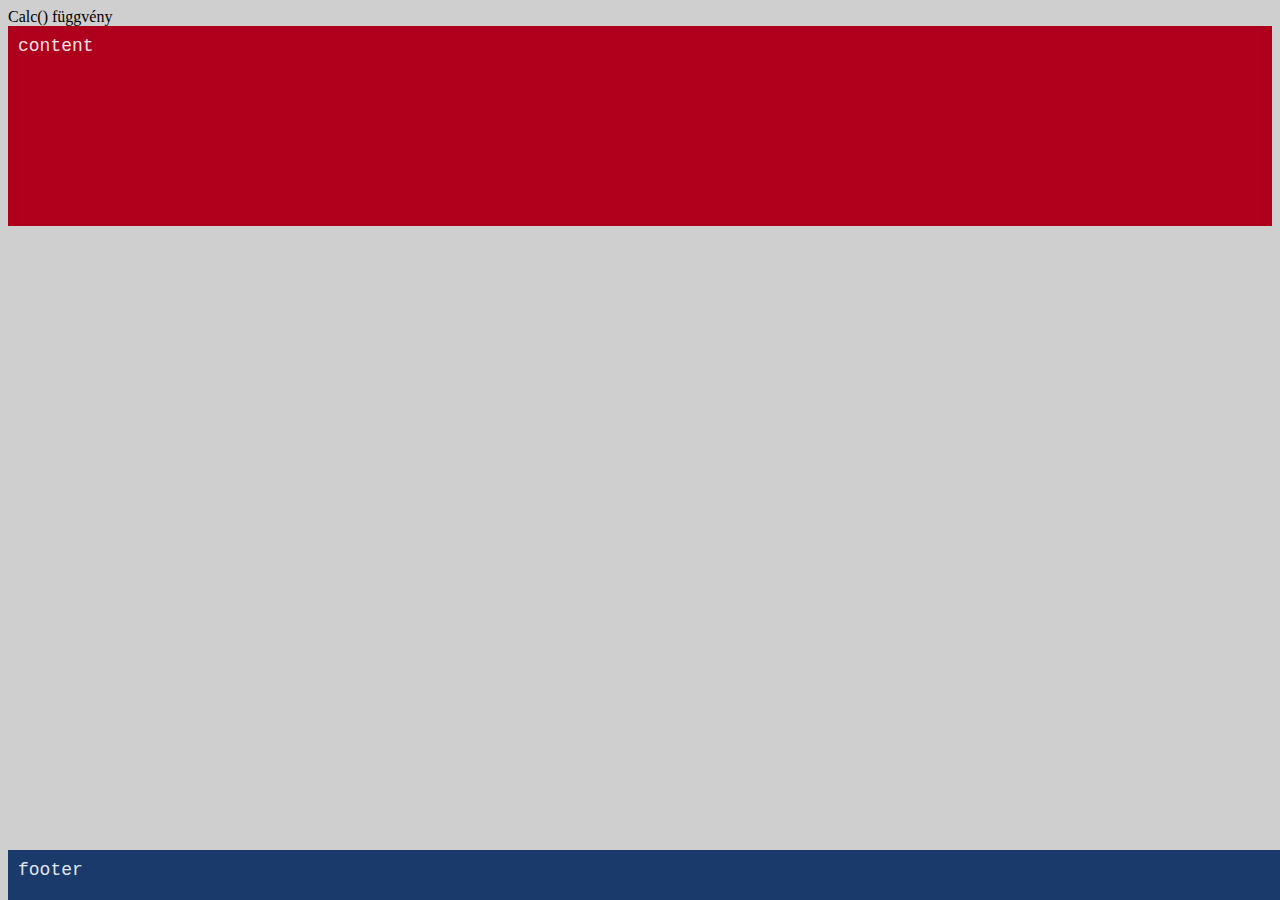
<file: footers(bootstrap).html>
<!DOCTYPE html>
<html lang="en">
  <head>
    <meta charset="UTF-8" />
    <meta http-equiv="X-UA-Compatible" content="IE=edge" />
    <meta name="viewport" content="width=device-width, initial-scale=1.0" />
    <link rel="stylesheet" href="footers(bootstrap).css"
    <title>Calc() függvény</title>
  </head>
  <body>
    <main class="content">
      <span>content</span>
    </main>
    <footer class="footer">
      <span>footer</span>
    </footer>
  </body>
</html>
</file>
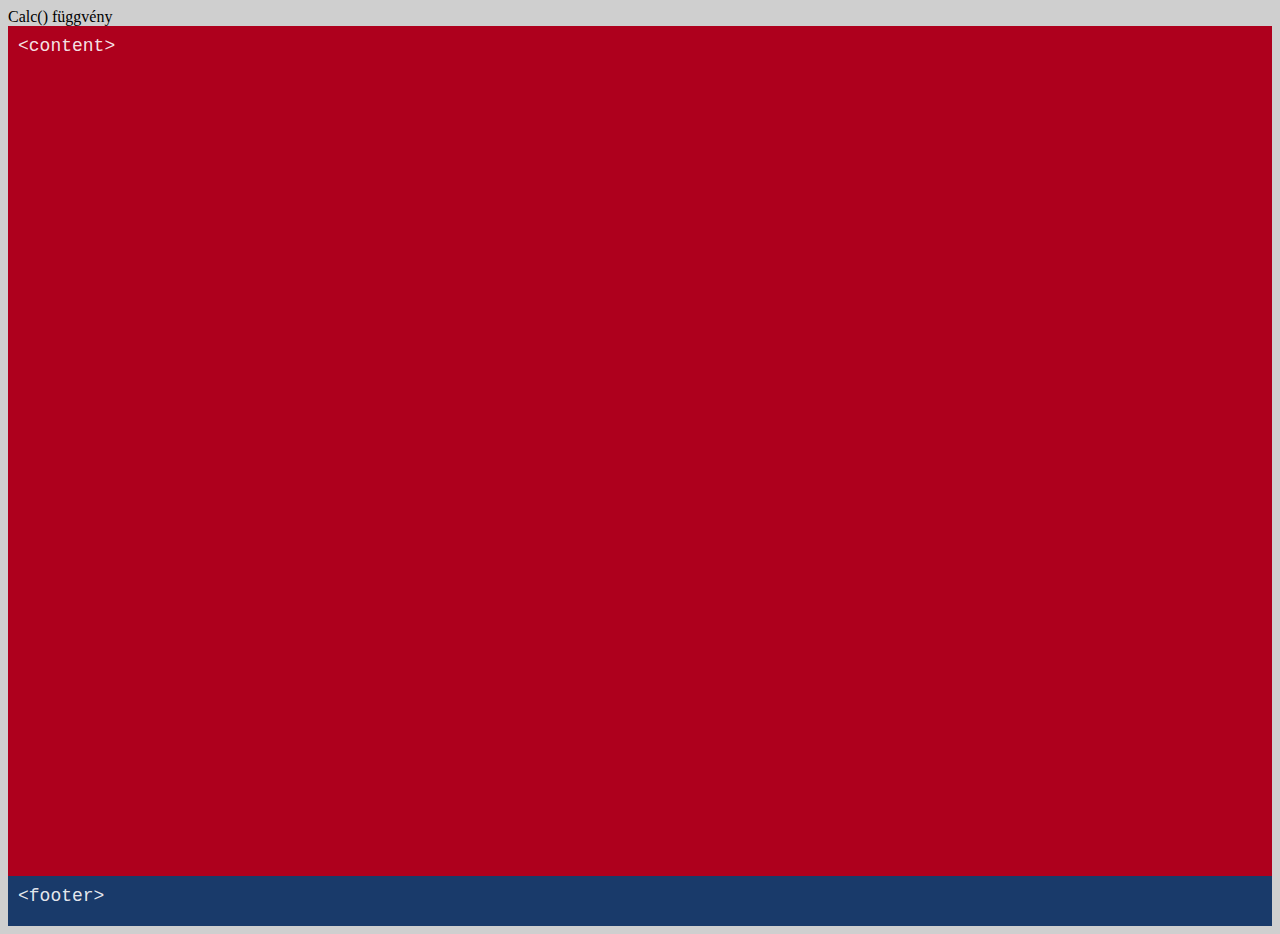
<file: footers(calc).html>
<!DOCTYPE html>
<html lang="en">
  <head>
    <meta charset="UTF-8" />
    <meta http-equiv="X-UA-Compatible" content="IE=edge" />
    <meta name="viewport" content="width=device-width, initial-scale=1.0" />
    <link rel="stylesheet" href="footers(calc).css"
    <title>Calc() függvény</title>
  </head>
  <body>
    <main class="content">
    <span>&lt;content&gt;</span>
  </main>
  <footer class="footer">
    <span>&lt;footer&gt;</span>
  </footer>
</body>
</html>
</file>
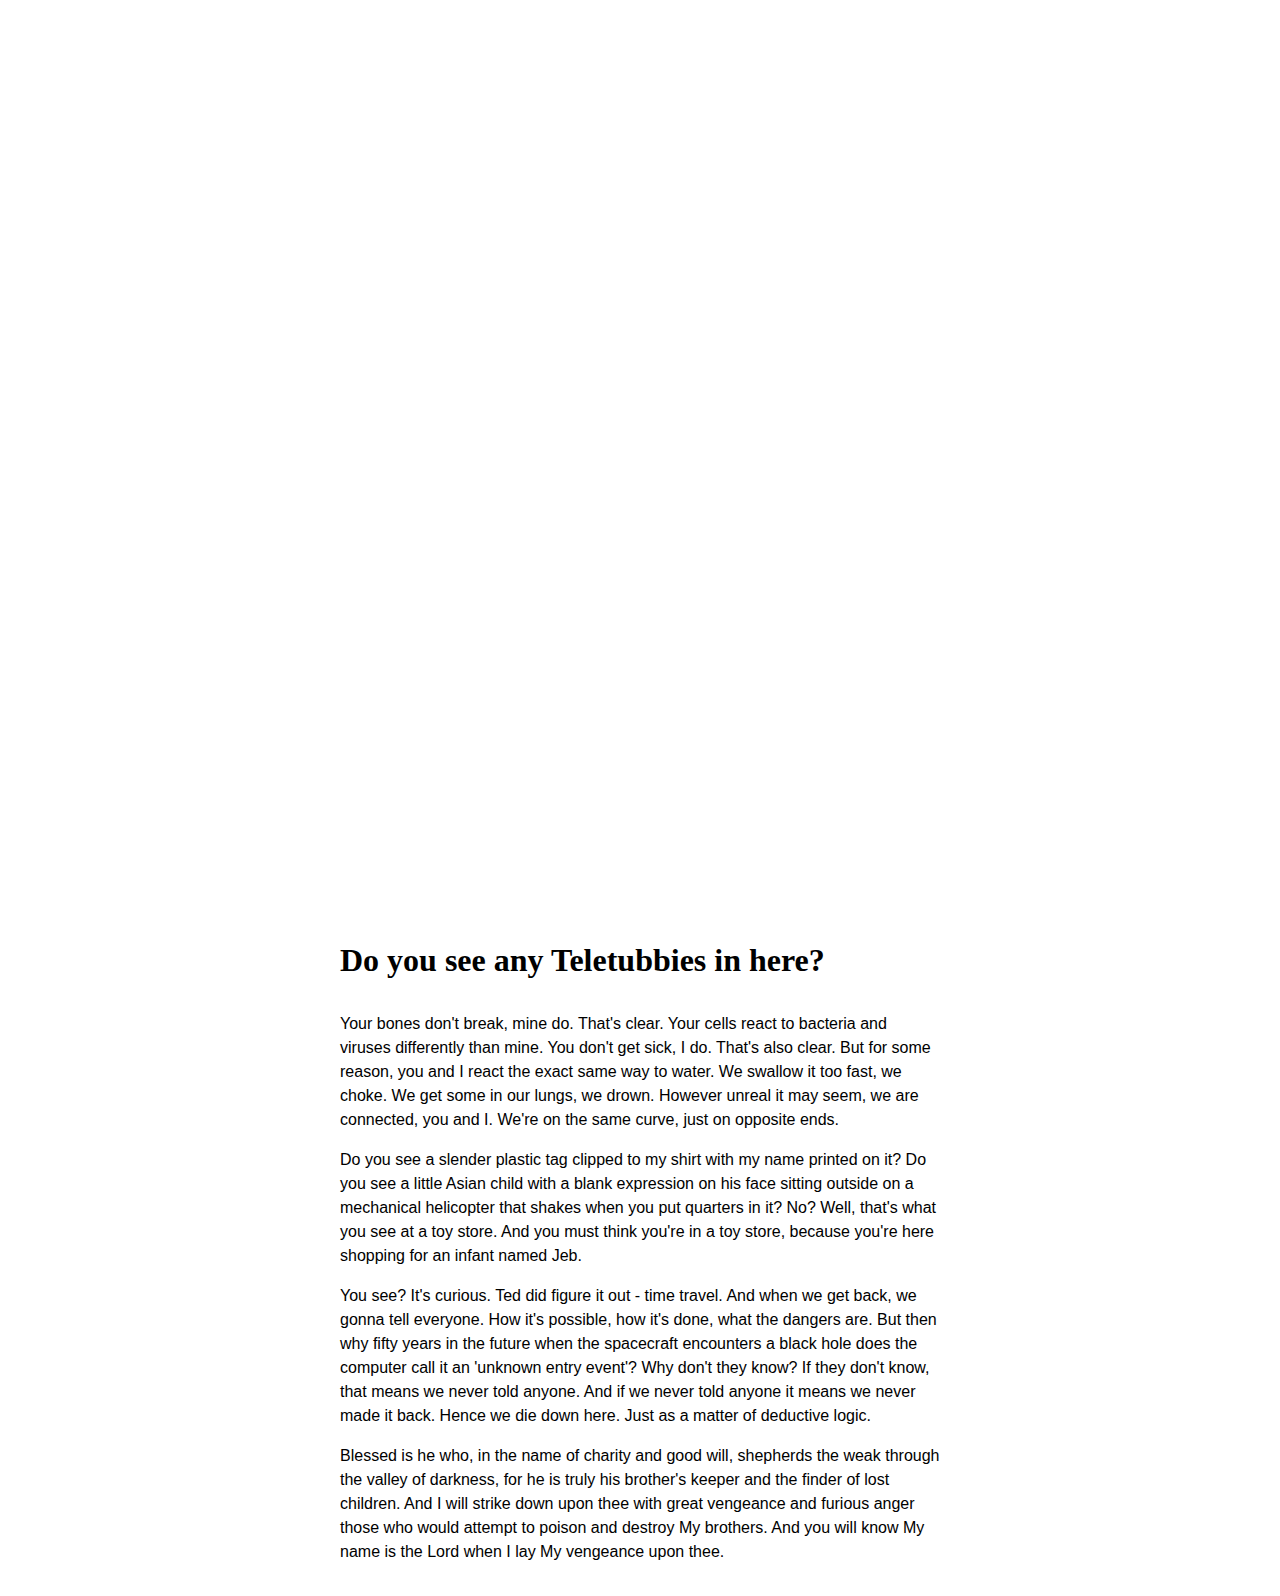
<file: headers.html>
<!DOCTYPE html>
<html lang="en">
  <head>
    <meta charset="UTF-8" />
    <meta http-equiv="X-UA-Compatible" content="IE=edge" />
    <meta name="viewport" content="width=device-width, initial-scale=1.0" />
    <title>Teljes képernyős cikk</title>
    <link
      rel="stylesheet"
      href="headers-style.css"
      <link
      href="https://fonts.googleapis.com/css?family=Cormorant+Garamond%7CLibre+Franklin"
      rel="stylesheet"
    />
  </head>
  <body>
    <article>
      <header class="cover">
        <div class="wrapper">
          <div class="byline">
            <h2>By Samuel L</h2>
            <h3>May 13th 2017</h3>
          </div>
          <h1 class="headline">The Lysine Contingency</h1>
          <p class="tagline">
            "The path of the righteous man is beset on all sides by the
            iniquities of the selfish and the tyranny of evil men."
          </p>
        </div>
      </header>
      <section>
        <h1>Do you see any Teletubbies in here?</h1>
        <p>
          Your bones don't break, mine do. That's clear. Your cells react to
          bacteria and viruses differently than mine. You don't get sick, I do.
          That's also clear. But for some reason, you and I react the exact same
          way to water. We swallow it too fast, we choke. We get some in our
          lungs, we drown. However unreal it may seem, we are connected, you and
          I. We're on the same curve, just on opposite ends.
        </p>
        <p>
          Do you see a slender plastic tag clipped to my shirt with my name
          printed on it? Do you see a little Asian child with a blank expression
          on his face sitting outside on a mechanical helicopter that shakes
          when you put quarters in it? No? Well, that's what you see at a toy
          store. And you must think you're in a toy store, because you're here
          shopping for an infant named Jeb.
        </p>
        <p>
          You see? It's curious. Ted did figure it out - time travel. And when
          we get back, we gonna tell everyone. How it's possible, how it's done,
          what the dangers are. But then why fifty years in the future when the
          spacecraft encounters a black hole does the computer call it an
          'unknown entry event'? Why don't they know? If they don't know, that
          means we never told anyone. And if we never told anyone it means we
          never made it back. Hence we die down here. Just as a matter of
          deductive logic.
        </p>
        <p>
          Blessed is he who, in the name of charity and good will, shepherds the
          weak through the valley of darkness, for he is truly his brother's
          keeper and the finder of lost children. And I will strike down upon
          thee with great vengeance and furious anger those who would attempt to
          poison and destroy My brothers. And you will know My name is the Lord
          when I lay My vengeance upon thee.
        </p>
      </section>
    </article>
  </body>
</html>
</file>
<file: footers(calc).css>
/*==== FOOTER STYLES ====*/

.content {
  min-height: calc(100vh - 50px);
}

.footer {
  height: 50px;
}

/*==== HELPER STYLES ====*/

* {
  box-sizing: border-box;
}

body {
  background: #cfcfcf;
}

.content,
.footer {
  padding: 10px;
  color: rgba(255, 255, 255, 0.9);
  font-family: monospace;
  font-size: 1.125rem;
}

.content {
  background: #ae001d;
  height: 200px;
}

.footer {
  background: #193a6a;
}
</file>
<file: footers(bootstrap).css>
/*==== FOOTER STYLES ====*/

html {
  min-height: 100%;
  position: relative;
}

body {
  margin-bottom: 50px;
}

.footer {
  position: absolute;
  width: 100%;
  bottom: 0;
  height: 50px;
}

/*==== HELPER STYLES ====*/

* {
  box-sizing: border-box;
}

body {
  background: #cfcfcf;
}

.content,
.footer {
  padding: 10px;
  color: rgba(255, 255, 255, 0.9);
  font-family: monospace;
  font-size: 1.125rem;
}

.content {
  background: #ae001d;
  height: 200px;
}

.footer {
  background: #193a6a;
}
</file>
